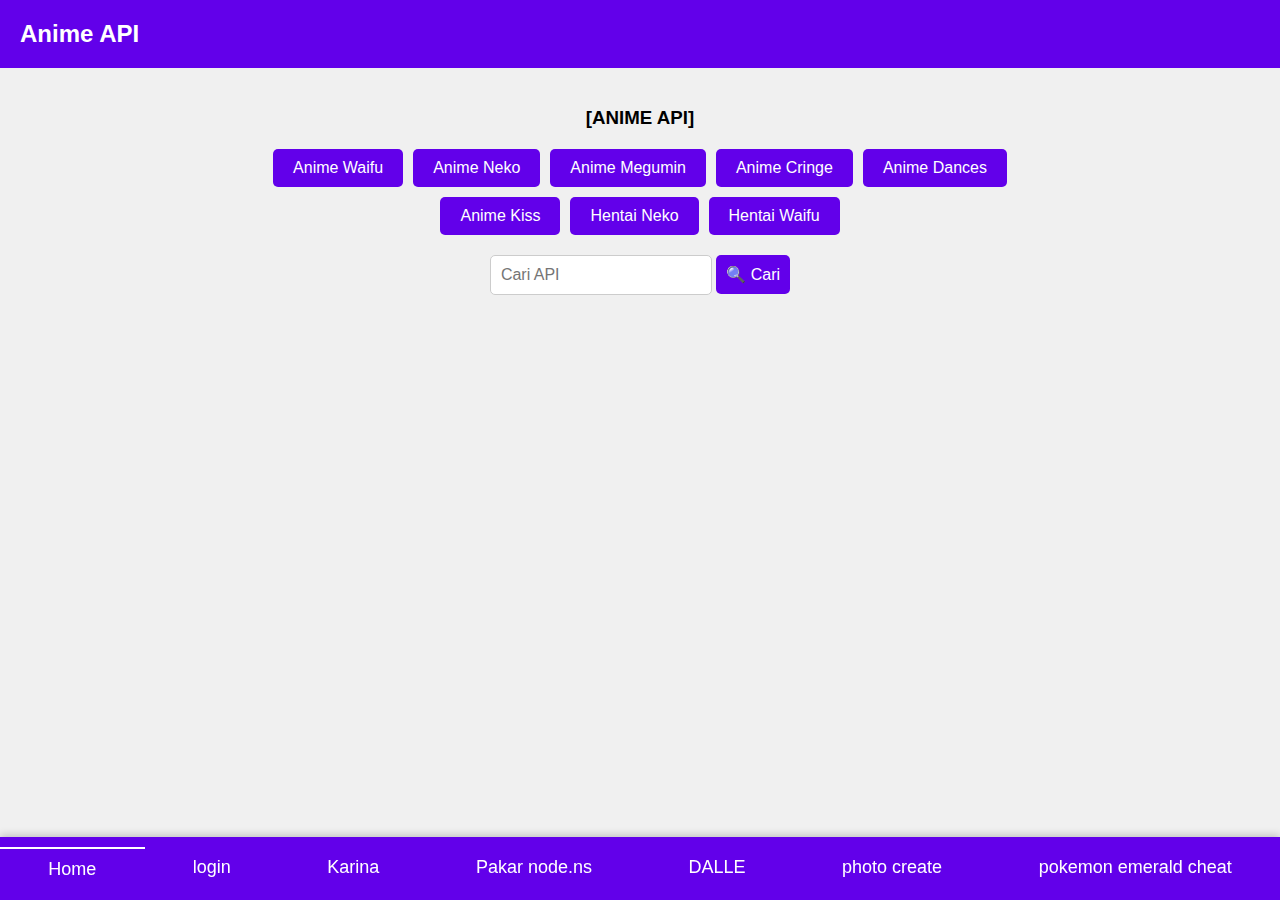
<file: index.html>
<!DOCTYPE html>
<html lang="en">
<head>
    <meta charset="UTF-8">
    <meta name="viewport" content="width=device-width, initial-scale=1.0">
    <title>Anime API</title>
    <style>
        body {
            font-family: Arial, sans-serif;
            background-color: #f0f0f0;
            margin: 0;
            padding: 0;
            box-sizing: border-box;
        }

        header {
            display: flex;
            justify-content: space-between;
            align-items: center;
            padding: 20px;
            background-color: #6200ea;
            color: white;
        }

        h1 {
            margin: 0;
            font-size: 24px;
        }

        .container {
            max-width: 800px;
            margin: auto;
            text-align: center;
            padding: 20px;
        }

        .button-container {
            display: flex;
            flex-wrap: wrap;
            justify-content: center;
            gap: 10px;
            margin-top: 20px;
        }

        button {
            background-color: #6200ea;
            color: white;
            border: none;
            padding: 10px 20px;
            cursor: pointer;
            border-radius: 5px;
            font-size: 16px;
            transition: transform 0.2s;
        }

        button:hover {
            background-color: #3700b3;
            transform: scale(1.05);
        }

        #searchContainer {
            margin-top: 20px;
        }

        #searchInput {
            padding: 10px;
            font-size: 16px;
            border-radius: 5px;
            border: 1px solid #ccc;
            width: 200px;
        }

        #searchButton {
            padding: 10px;
            font-size: 16px;
            border-radius: 5px;
            border: none;
            background-color: #6200ea;
            color: white;
            cursor: pointer;
        }

        #searchButton:hover {
            background-color: #3700b3;
        }

        #searchResult {
            margin-top: 20px;
        }

        #imageContainer {
            margin-top: 20px;
            height: 20px;
        }

        img {
            max-width: 100%;
            height: auto;
            border-radius: 10px;
            box-shadow: 0 4px 8px rgba(0, 0, 0, 0.2);
        }

        p {
            font-size: 18px;
            color: #555;
        }

        #downloadButton {
            display: none;
            background-color: #008CBA;
            color: white;
            border: none;
            padding: 10px 20px;
            cursor: pointer;
            border-radius: 5px;
            font-size: 16px;
            margin-top: 10px;
        }

        #downloadButton:hover {
            background-color: #005f73;
        }

        /* Navbar styles */
        .navbar {
            position: fixed;
            bottom: 0;
            width: 100%;
            background-color: #6200ea;
            display: flex;
            justify-content: space-around;
            padding: 10px 0;
            box-shadow: 0 -2px 8px rgba(0, 0, 0, 0.2);
        }

        .navbar a {
            color: white;
            text-decoration: none;
            font-size: 18px;
            text-align: center;
            flex-grow: 1;
            padding: 10px 0;
            transition: transform 0.3s ease;
        }

        .navbar a:hover {
            transform: translateY(-5px);
        }

        .navbar a.active {
            border-top: 2px solid #ffffff;
        }
    </style>
</head>
<body>
    <header>
        <h1>Anime API</h1>
    </header>

    <div class="container">
        <h3>[ANIME API]</h3>
        <div class="button-container">
            <button id="fetchWaifuBtn">Anime Waifu</button>
            <button id="fetchNekoBtn">Anime Neko</button>
            <button id="fetchMeguminBtn">Anime Megumin</button>
            <button id="fetchCringeBtn">Anime Cringe</button>
            <button id="fetchDancesBtn">Anime Dances</button>
            <button id="fetchKissBtn">Anime Kiss</button>
            <button id="fetchHnekoBtn">Hentai Neko</button>
            <button id="fetchHwaifuBtn">Hentai Waifu</button>
        </div>
        <div id="searchContainer">
            <input type="text" id="searchInput" placeholder="Cari API">
            <button id="searchButton">🔍 Cari</button>
        </div>
        <button id="downloadButton">Download Gambar</button>
        <div id="searchResult"></div>
        <div id="imageContainer">
            <!-- Gambar akan ditampilkan di sini -->
        </div>
    </div>

    <!-- Navbar -->
    <div class="navbar">
        <a href="#" class="active">Home</a>
        <a href="index.php">login</a>
        <a href="karina.html">Karina</a>
        <a href="naruto.html">Pakar node.ns</a>
        <a href="dalle.html">DALLE</a>
        <a href="api-photo.html">photo create</a>
        <a href="Pokemon Emerald Cheats - Action Replay_GameShark And Code Breaker Codes For GBA.html">pokemon emerald cheat</a>
    </div>

    <script>
        async function fetchAnimeImage(url, characterName) {
            const imageContainer = document.getElementById('imageContainer');
            const downloadButton = document.getElementById('downloadButton');
            imageContainer.innerHTML = '<p>📌 Wait...</p>';

            try {
                let response = await fetch(url);
                if (!response.ok) {
                    throw new Error('Network response was not ok');
                }
                let data = await response.json();
                let animeImage = data.url;

                imageContainer.innerHTML = `
                <img id="animeImage" src="${animeImage}" alt="${characterName}">
                <p>*[${characterName}]*</p>
                `;
                downloadButton.style.display = 'block';
                downloadButton.onclick = () => downloadImage(animeImage, characterName);
            } catch (error) {
                console.error('Error fetching anime image:', error);
                imageContainer.innerHTML = '<h2> Nyalakan Data sellular </h2>';
                downloadButton.style.display = 'none';
            }
        }

        function downloadImage(url, characterName) {
            const link = document.createElement('a');
            link.href = url;
            link.download = `${characterName}.jpg`;
            document.body.appendChild(link);
            link.click();
            document.body.removeChild(link);
        }

        document.getElementById('fetchWaifuBtn').addEventListener('click', function() {
            fetchAnimeImage('https://api.waifu.pics/sfw/waifu', 'Anime Waifu');
        });

        document.getElementById('fetchNekoBtn').addEventListener('click', function() {
            fetchAnimeImage('https://api.waifu.pics/sfw/neko', 'Anime Neko');
        });

        document.getElementById('fetchMeguminBtn').addEventListener('click', function() {
            fetchAnimeImage('https://api.waifu.pics/sfw/megumin', 'Anime Megumin');
        });

        document.getElementById('fetchCringeBtn').addEventListener('click', function() {
            fetchAnimeImage('https://api.waifu.pics/sfw/cringe', 'Anime Cringe');
        });

        document.getElementById('fetchDancesBtn').addEventListener('click', function() {
            fetchAnimeImage('https://api.waifu.pics/sfw/dance', 'Anime Dances');
        });

        document.getElementById('fetchKissBtn').addEventListener('click', function() {
            fetchAnimeImage('https://api.waifu.pics/sfw/kiss', 'Anime Kiss');
        });

        document.getElementById('fetchHnekoBtn').addEventListener('click', function() {
            fetchAnimeImage('https://api.waifu.pics/nsfw/neko', 'Hentai Neko');
        });
        
        document.getElementById('fetchHwaifuBtn').addEventListener
        ('click', function() {
            fetchAnimeImage('https://api.waifu.pics/nsfw/waifu', 'Hentai waifu');
        });

        document.getElementById('searchButton').addEventListener('click', function() {
            const query = document.getElementById('searchInput').value;
            if (query) {
                fetchAnimeImage(`https://api.waifu.pics/sfw/${query}`, query);
            } else {
                alert('Please enter a search query.');
            }
        });
    </script>
</body>
</html>
</file>
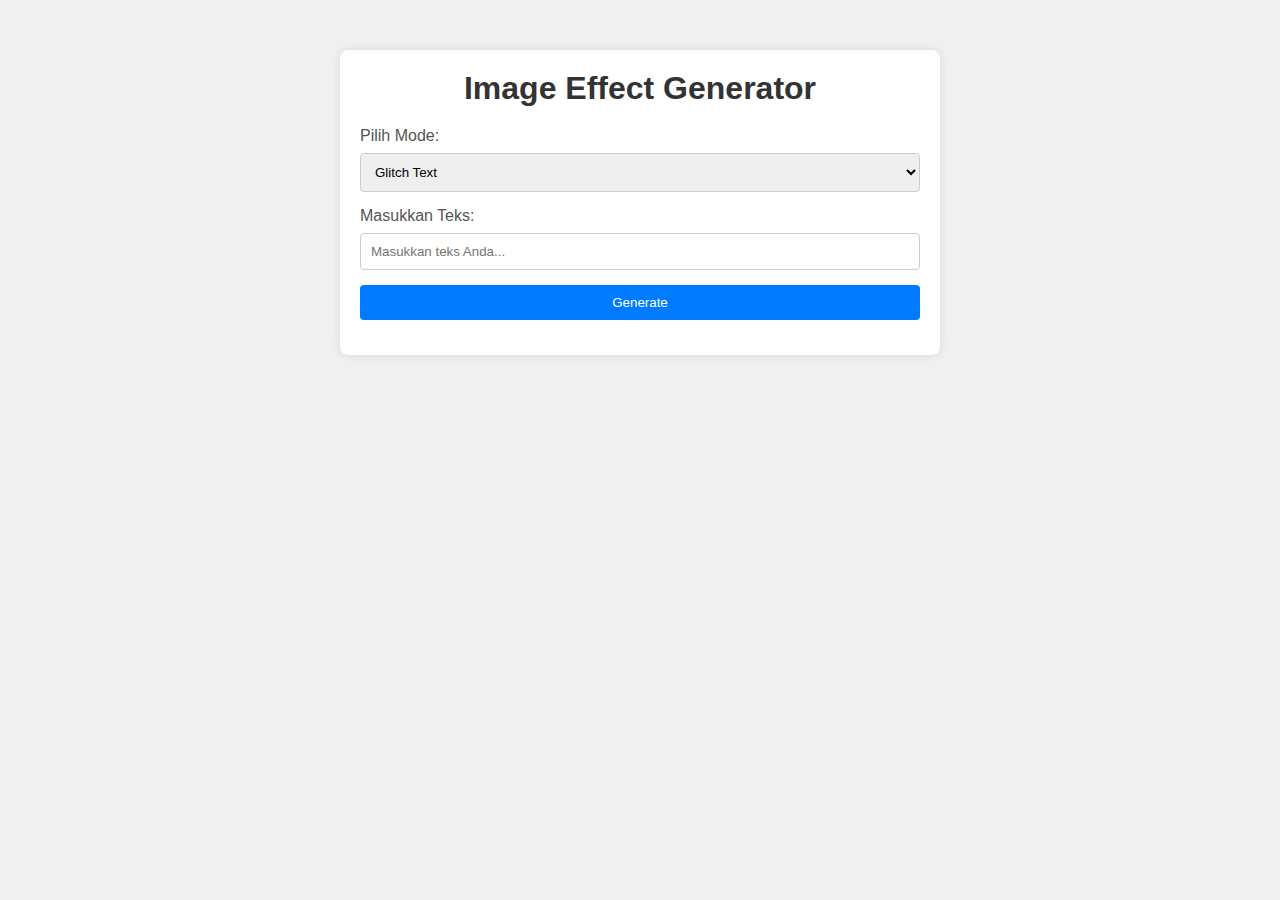
<file: api-photo.html>
<!DOCTYPE html>
<html lang="id">
<head>
    <meta charset="UTF-8">
    <meta name="viewport" content="width=device-width, initial-scale=1.0">
    <title>Image Effect Generator</title>
    <link rel="stylesheet" href="style.css">
</head>
<body>
    <div class="container">
        <h1>Image Effect Generator</h1>
        <form id="effectForm">
            <label for="mode">Pilih Mode:</label>
            <select id="mode" required>
                <option value="glitchtext">Glitch Text</option>
                <option value="writetext">Write Text</option>
                <option value="advancedglow">Advanced Glow</option>
                <option value="typographytext">Typography Text</option>
                <option value="pixelglitch">Pixel Glitch</option>
                <option value="neonglitch">Neon Glitch</option>
                <!-- Tambahkan opsi lainnya sesuai case -->
            </select>

            <label for="text">Masukkan Teks:</label>
            <input type="text" id="text" placeholder="Masukkan teks Anda..." required>

            <button type="submit">Generate</button>
        </form>

        <div class="image-output">
            <img id="generatedImage" alt="Hasil gambar akan ditampilkan di sini">
        </div>
    </div>

    <script src="script.js"></script>
</body>
          </html
</file>
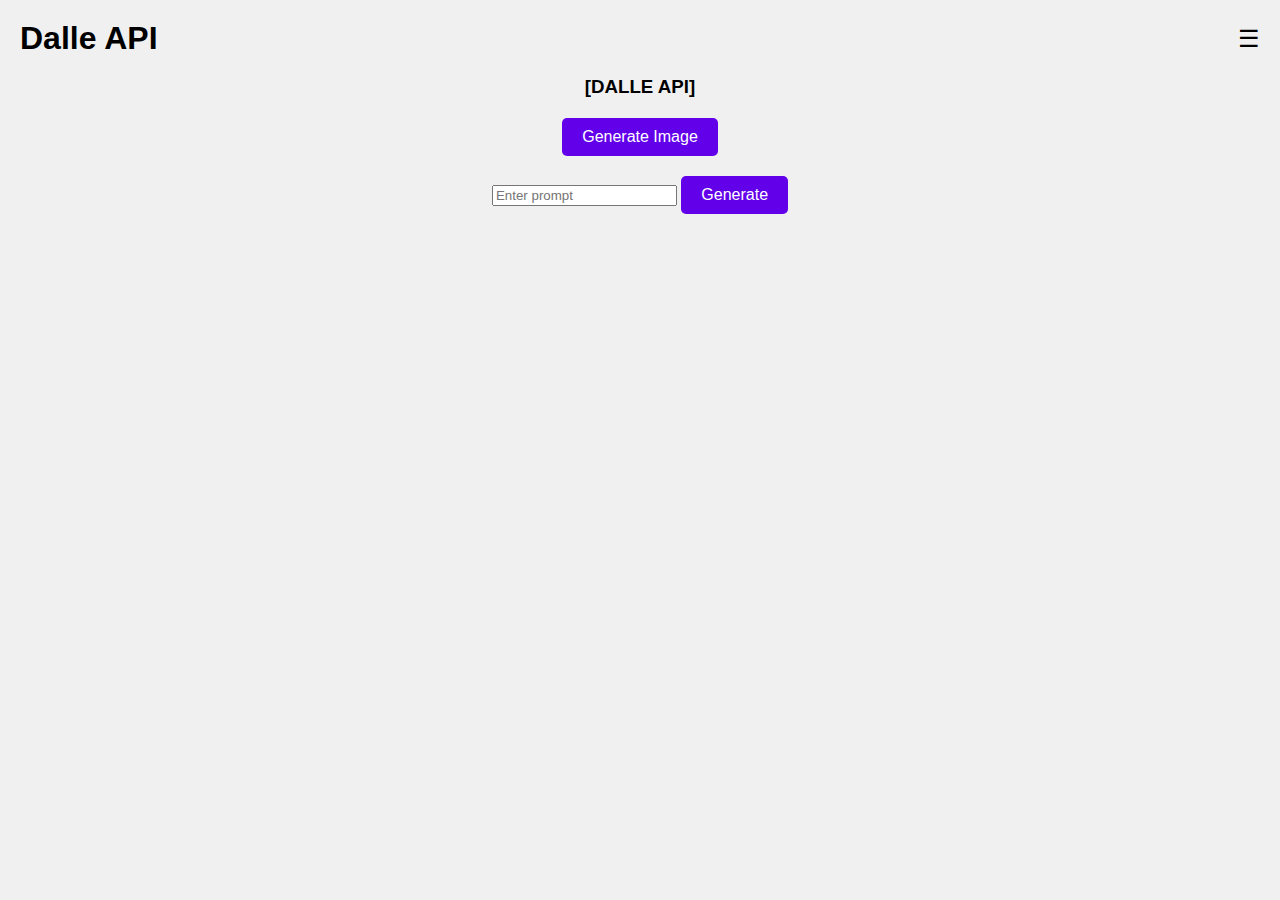
<file: dalle.html>
<!DOCTYPE html>
<html lang="en">
<head>
    <meta charset="UTF-8">
    <meta name="viewport" content="width=device-width, initial-scale=1.0">
    <title>Dalle API</title>
    <style>
        body {
            font-family: Arial, sans-serif;
            background-color: #f0f0f0;
            margin: 0;
            padding: 20px;
            box-sizing: border-box;
        }
        header {
            display: flex;
            justify-content: space-between;
            align-items: center;
        }
        h1 {
            margin: 0;
        }
        .menu-button {
            font-size: 24px;
            cursor: pointer;
        }
        .dashboard {
            display: none;
            position: fixed;
            top: 0;
            right: 0;
            width: 300px;
            background: #ffffff;
            box-shadow: -2px 0 5px rgba(0,0,0,0.5);
            padding: 20px;
            box-sizing: border-box;
            z-index: 1000;
            max-height: 100%;
            overflow-y: auto;
        }
        .dashboard h2 {
            text-align: center;
            margin-top: 0;
        }
        .dashboard a {
            display: block;
            margin: 10px 0;
            text-align: center;
            padding: 10px;
            background-color: #6200ea;
            color: white;
            text-decoration: none;
            border-radius: 5px;
        }
        .dashboard a:hover {
            background-color: #3700b3;
        }
        .dashboard .close {
            display: block;
            text-align: center;
            margin-bottom: 20px;
            cursor: pointer;
            background-color: #f44336;
            color: white;
            border-radius: 5px;
            padding: 10px;
        }
        .container {
            max-width: 800px;
            margin: auto;
            text-align: center;
        }
        .button-container {
            display: flex;
            flex-wrap: wrap;
            justify-content: center;
            gap: 10px;
            margin-top: 20px;
        }
        button {
            background-color: #6200ea;
            color: white;
            border: none;
            padding: 10px 20px;
            cursor: pointer;
            border-radius: 5px;
            font-size: 16px;
        }
        button:hover {
            background-color: #3700b3;
        }
        #searchContainer {
            margin-top: 20px;
        }
        #searchInput {
            padding: 10px;
            font-size: 16px;
            border-radius: 5px;
            border: 1px solid #ccc;
            width: 200px;
        }
        #searchButton {
            padding: 10px;
            font-size: 16px;
            border-radius: 5px;
            border: none;
            background-color: #6200ea;
            color: white;
            cursor: pointer;
        }
        #searchButton:hover {
            background-color: #3700b3;
        }
        #searchResult {
            margin-top: 20px;
        }
        #imageContainer {
            margin-top: 20px;
        }
        img {
            max-width: 100%;
            height: auto;
            border-radius: 10px;
            box-shadow: 0 4px 8px rgba(0, 0, 0, 0.2);
        }
        p {
            font-size: 18px;
            color: #555;
        }
        #downloadButton {
            display: none;
            background-color: #008CBA;
            color: white;
            border: none;
            padding: 10px 20px;
            cursor: pointer;
            border-radius: 5px;
            font-size: 16px;
            margin-top: 10px;
        }
        #downloadButton:hover {
            background-color: #005f73;
        }
    </style>
</head>
<body>
    <header>
        <h1>Dalle API</h1>
        <div class="menu-button" onclick="toggleDashboard()">☰</div>
    </header>

    <div class="container">
        <h3>[DALLE API]</h3>
        <div class="button-container">
            <button id="fetchDalleBtn">Generate Image</button>
        </div>
        <div id="searchContainer">
            <input type="text" id="promptInput" placeholder="Enter prompt">
            <button id="generateButton">Generate</button>
        </div>
        <button id="downloadButton">Download Gambar</button>
        <div id="searchResult"></div>
        <div id="imageContainer">
            <!-- Gambar akan ditampilkan di sini -->
        </div>
    </div>

    <div class="dashboard" id="dashboard">
        <div class="close" onclick="toggleDashboard()">[back]</div>
        <h2>DashBoard</h2>
        <a href="index.html">Anime API</a>
        <a href="karina.html">Karina Api</a>
        <a href="naruto.html">Naruto Api</a>
        <a href="pokemon.html">API Pokemon</a>
        <a href="dalle.html">API dalle</a>
        <a href="https://wa.me/6283834202329">WhatsApp</a>
        <a href="https://www.facebook.com/profile.php?id=100087881746207">Facebook</a>
    </div>

    <script>
        function toggleDashboard() {
            const dashboard = document.getElementById('dashboard');
            dashboard.style.display = dashboard.style.display === 'block' ? 'none' : 'block';
        }

        async function generateImage(prompt) {
            const imageContainer = document.getElementById('imageContainer');
            const downloadButton = document.getElementById('downloadButton');
            imageContainer.innerHTML = '<p>📌 Wait...</p>';

            try {
                let response = await fetch('https://api.example.com/generate', {
                    method: 'POST',
                    headers: {
                        'Content-Type': 'application/json'
                    },
                    body: JSON.stringify({ prompt })
                });
                if (!response.ok) {
                    throw new Error('Network response was not ok');
                }
                let data = await response.json();
                let generatedImage = data.url;

                imageContainer.innerHTML = `
                    <img id="generatedImage" src="${generatedImage}" alt="Generated Image">
                    <p>*[Generated Image]*</p>
                `;
                downloadButton.style.display = 'block';
                downloadButton.onclick = () => downloadImage(generatedImage, 'Generated Image');
            } catch (error) {
                console.error('Error generating image:', error);
                imageContainer.innerHTML = '<p>❌ Error generating image, please try again later.</p>';
                downloadButton.style.display = 'none';
            }
        }

        function downloadImage(url, imageName) {
            const link = document.createElement('a');
            link.href = url;
            link.download = `${imageName}.jpg`;
            document.body.appendChild(link);
            link.click();
            document.body.removeChild(link);
        }

        document.getElementById('generateButton').addEventListener('click', function() {
            const prompt = document.getElementById('promptInput').value;
            if (prompt) {
                generateImage(prompt);
            } else {
                alert('Please enter a prompt.');
            }
        });

        document.getElementById('fetchDalleBtn').addEventListener('click', function() {
            const prompt = 'A futuristic cityscape';  // You can change this to any default prompt you like
            generateImage(prompt);
        });
    </script>
</body>
</html>
</file>
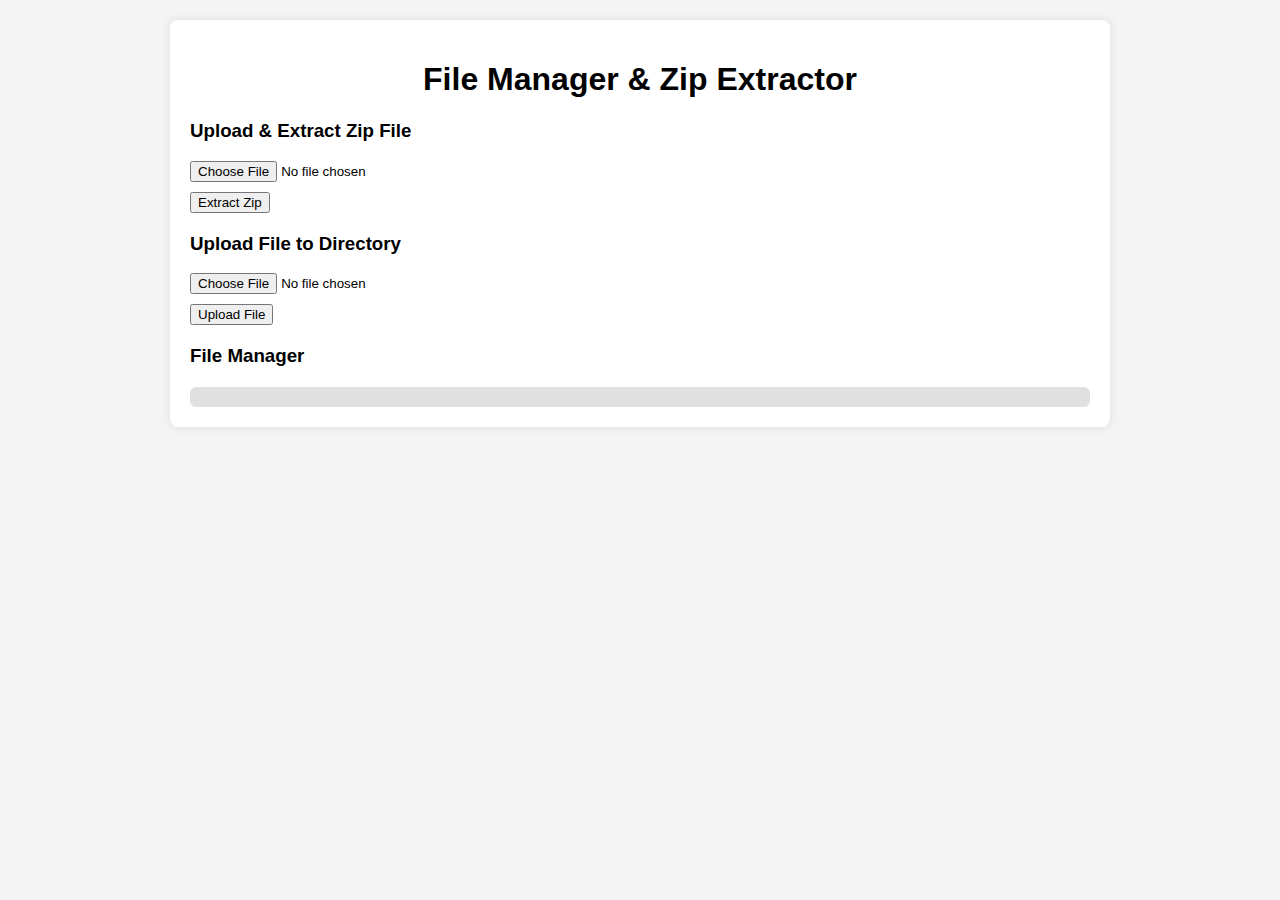
<file: manager.html>
<!DOCTYPE html>
<html lang="en">
<head>
    <meta charset="UTF-8">
    <meta name="viewport" content="width=device-width, initial-scale=1.0">
    <title>File Manager & Zip Extractor</title>
    <style>
        body {
            font-family: Arial, sans-serif;
            background-color: #f4f4f4;
            margin: 0;
            padding: 20px;
        }
        h1 {
            text-align: center;
        }
        .container {
            max-width: 900px;
            margin: 0 auto;
            padding: 20px;
            background-color: #fff;
            box-shadow: 0 0 10px rgba(0, 0, 0, 0.1);
            border-radius: 8px;
        }
        .file-upload {
            margin-bottom: 20px;
        }
        .file-upload input {
            display: block;
            margin-bottom: 10px;
        }
        #fileManager {
            margin-top: 20px;
            padding: 10px;
            background-color: #e0e0e0;
            border-radius: 6px;
        }
        ul {
            list-style-type: none;
            padding-left: 0;
        }
        li {
            margin: 5px 0;
            padding: 8px;
            background-color: #fff;
            border-radius: 4px;
            box-shadow: 0 1px 2px rgba(0, 0, 0, 0.1);
        }
    </style>
</head>
<body>

    <div class="container">
        <h1>File Manager & Zip Extractor</h1>

        <!-- Form untuk mengunggah file .zip -->
        <div class="file-upload">
            <h3>Upload & Extract Zip File</h3>
            <input type="file" id="zipFileInput" accept=".zip">
            <button onclick="extractZip()">Extract Zip</button>
        </div>

        <!-- Form untuk mengunggah file dari perangkat -->
        <div class="file-upload">
            <h3>Upload File to Directory</h3>
            <input type="file" id="fileInput">
            <button onclick="uploadFile()">Upload File</button>
        </div>

        <!-- Tempat untuk menampilkan isi file manager -->
        <h3>File Manager</h3>
        <div id="fileManager"></div>
    </div>

    <script>
        let fileSystem = {}; // Root direktori untuk menyimpan file

        // Fungsi untuk mengekstrak file zip
        async function extractZip() {
            const fileInput = document.getElementById('zipFileInput');
            if (!fileInput.files.length) {
                alert('Please select a zip file to extract');
                return;
            }
            const zipFile = fileInput.files[0];

            // Membaca file zip dan menggunakannya untuk mengekstrak isinya
            const JSZip = await import('https://cdnjs.cloudflare.com/ajax/libs/jszip/3.7.1/jszip.min.js');
            const zip = new JSZip();
            const zipContent = await zip.loadAsync(zipFile);
            
            // Menyimpan setiap file dan folder ke dalam fileSystem
            for (const fileName in zipContent.files) {
                const file = zipContent.files[fileName];
                if (!file.dir) {
                    const content = await file.async('blob');
                    saveFileToSystem(fileName, content);
                } else {
                    createFolder(fileName);
                }
            }

            // Memperbarui tampilan file manager
            updateFileManager();
        }

        // Fungsi untuk mengunggah file dari perangkat
        function uploadFile() {
            const fileInput = document.getElementById('fileInput');
            if (!fileInput.files.length) {
                alert('Please select a file to upload');
                return;
            }
            const file = fileInput.files[0];
            saveFileToSystem(file.name, file);
            updateFileManager();
        }

        // Fungsi untuk menyimpan file ke "root" fileSystem
        function saveFileToSystem(fileName, file) {
            fileSystem[fileName] = file;
        }

        // Fungsi untuk membuat folder di fileSystem (jika diperlukan)
        function createFolder(folderName) {
            if (!fileSystem[folderName]) {
                fileSystem[folderName] = {};
            }
        }

        // Fungsi untuk memperbarui tampilan file manager
        function updateFileManager() {
            const fileManagerDiv = document.getElementById('fileManager');
            fileManagerDiv.innerHTML = ''; // Reset konten

            const ul = document.createElement('ul');

            // Loop melalui file yang ada di fileSystem
            for (const key in fileSystem) {
                const li = document.createElement('li');
                li.textContent = key;
                ul.appendChild(li);
            }

            fileManagerDiv.appendChild(ul);
        }

    </script>
    
</body>
</html
</file>
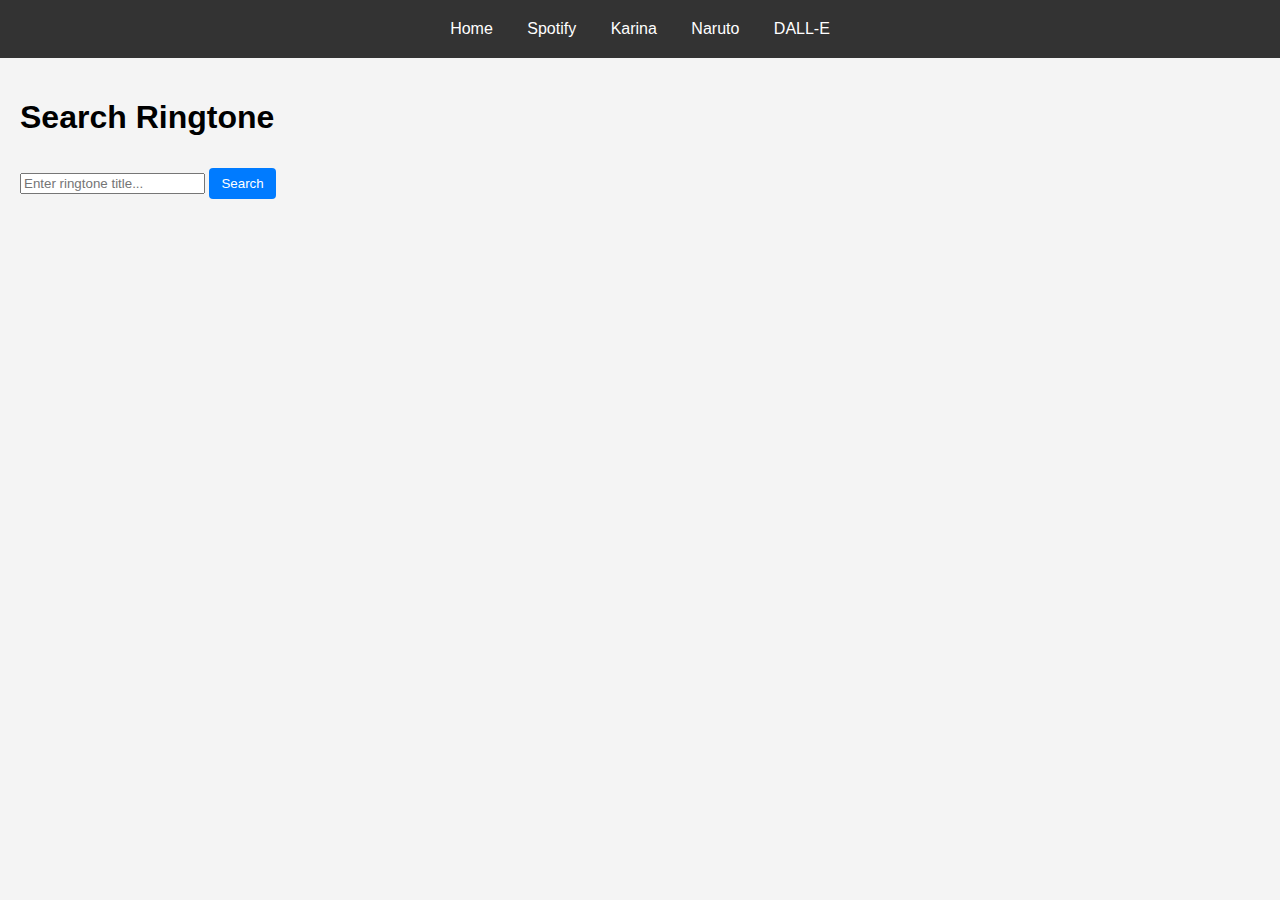
<file: ringtone.html>
<!DOCTYPE html>
<html lang="en">
<head>
    <meta charset="UTF-8">
    <meta name="viewport" content="width=device-width, initial-scale=1.0">
    <title>Ringtone Search</title>
    <style>
        body {
            font-family: Arial, sans-serif;
            background-color: #f4f4f4;
            margin: 0;
            padding: 0;
        }
        .navbar {
            background-color: #333;
            color: white;
            padding: 10px;
            text-align: center;
        }
        .navbar a {
            color: white;
            text-decoration: none;
            padding: 10px 15px;
            display: inline-block;
        }
        .navbar a:hover {
            background-color: #575757;
        }
        .container {
            padding: 20px;
        }
        #ringtoneContainer {
            margin-top: 20px;
        }
        .ringtone-item {
            margin-bottom: 20px;
            padding: 15px;
            background-color: #fff;
            border-radius: 8px;
            box-shadow: 0 2px 4px rgba(0, 0, 0, 0.1);
        }
        audio {
            display: block;
            margin-top: 10px;
        }
        button {
            margin-top: 10px;
            padding: 8px 12px;
            background-color: #007BFF;
            color: white;
            border: none;
            border-radius: 4px;
            cursor: pointer;
        }
        button:hover {
            background-color: #0056b3;
        }
    </style>
</head>
<body>
    <div class="navbar">
        <a href="index.html">Home</a>
        <a href="spotify.html">Spotify</a>
        <a href="karina.html">Karina</a>
        <a href="naruto.html">Naruto</a>
        <a href="dalle.html">DALL-E</a>
    </div>
    
    <div class="container">
        <h1>Search Ringtone</h1>
        <input type="text" id="searchInput" placeholder="Enter ringtone title...">
        <button id="searchButton">Search</button>

        <div id="ringtoneContainer"></div>
    </div>

    <script>
        async function fetchRingtones(title) {
            const ringtoneContainer = document.getElementById('ringtoneContainer');
            ringtoneContainer.innerHTML = '<p>📌 Searching for ringtones...</p>';

            try {
                let response = await fetch('https://meloboom.com/en/search/' + encodeURIComponent(title));
                if (!response.ok) {
                    throw new Error('Network response was not ok');
                }
                let text = await response.text();
                
                // Parse HTML string to DOM
                let parser = new DOMParser();
                let doc = parser.parseFromString(text, 'text/html');
                
                // Select ringtones
                let ringtones = [];
                doc.querySelectorAll('li').forEach(item => {
                    let titleElement = item.querySelector('h4');
                    let audioElement = item.querySelector('audio');
                    if (titleElement && audioElement) {
                        let ringtone = {
                            title: titleElement.textContent,
                            audio: audioElement.getAttribute('src')
                        };
                        ringtones.push(ringtone);
                    }
                });

                ringtoneContainer.innerHTML = '';
                if (ringtones.length > 0) {
                    ringtones.forEach(ringtone => {
                        ringtoneContainer.innerHTML += `
                            <div class="ringtone-item">
                                <h3>${ringtone.title}</h3>
                                <audio controls src="${ringtone.audio}"></audio>
                                <button onclick="downloadRingtone('${ringtone.audio}', '${ringtone.title}')">Download</button>
                            </div>
                        `;
                    });
                } else {
                    ringtoneContainer.innerHTML = '<p>No ringtones found.</p>';
                }
            } catch (error) {
                console.error('Error fetching ringtones:', error);
                ringtoneContainer.innerHTML = '<h2>Failed to load ringtones. Please check your network connection.</h2>';
            }
        }

        function downloadRingtone(url, title) {
            const link = document.createElement('a');
            link.href = url;
            link.download = `${title}.mp3`;
            document.body.appendChild(link);
            link.click();
            document.body.removeChild(link);
        }

        document.getElementById('searchButton').addEventListener('click', function() {
            const query = document.getElementById('searchInput').value;
            if (query) {
                fetchRingtones(query);
            } else {
                alert('Please enter a search query.');
            }
        });
    </script>
</body>
</html>
</file>
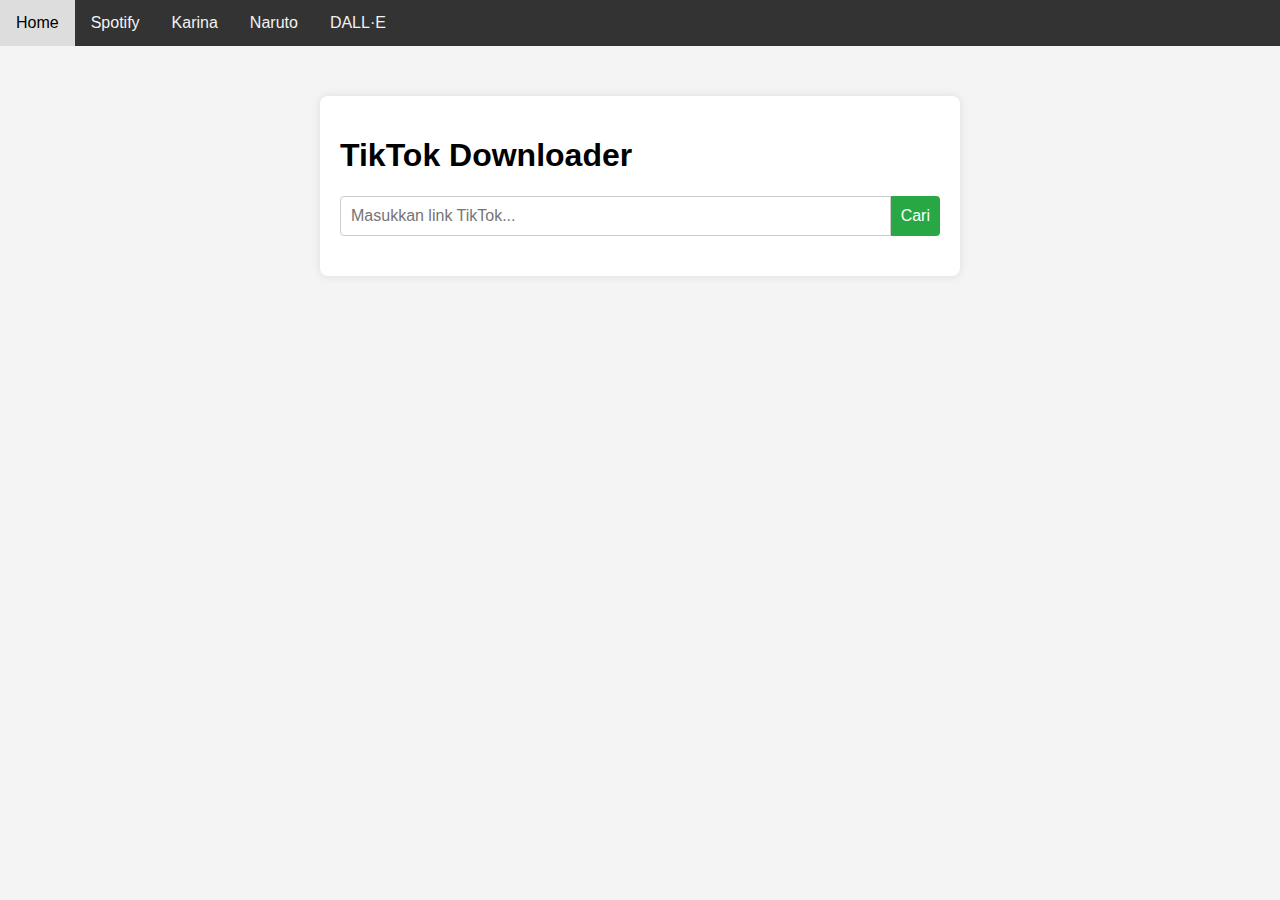
<file: tiktok.html>
<!DOCTYPE html>
<html lang="en">
<head>
    <meta charset="UTF-8">
    <meta name="viewport" content="width=device-width, initial-scale=1.0">
    <title>TikTok Downloader</title>
    <style>
        body {
            font-family: Arial, sans-serif;
            margin: 0;
            padding: 0;
            background-color: #f4f4f4;
        }
        .navbar {
            background-color: #333;
            overflow: hidden;
        }
        .navbar a {
            float: left;
            display: block;
            color: #f2f2f2;
            text-align: center;
            padding: 14px 16px;
            text-decoration: none;
        }
        .navbar a:hover {
            background-color: #ddd;
            color: black;
        }
        .container {
            margin: 50px auto;
            max-width: 600px;
            background: #fff;
            padding: 20px;
            box-shadow: 0 0 10px rgba(0, 0, 0, 0.1);
            border-radius: 8px;
        }
        .input-group {
            margin-bottom: 20px;
            display: flex;
        }
        .input-group input {
            flex: 1;
            padding: 10px;
            font-size: 16px;
            border: 1px solid #ccc;
            border-radius: 4px 0 0 4px;
        }
        .input-group button {
            padding: 10px;
            font-size: 16px;
            background-color: #28a745;
            color: white;
            border: none;
            border-radius: 0 4px 4px 0;
            cursor: pointer;
        }
        .input-group button:hover {
            background-color: #218838;
        }
        .video-container {
            display: none;
            text-align: center;
        }
        .video-container video {
            width: 100%;
            max-height: 400px;
            margin-bottom: 10px;
        }
        .video-container button {
            padding: 10px;
            font-size: 16px;
            background-color: #007bff;
            color: white;
            border: none;
            border-radius: 4px;
            cursor: pointer;
        }
        .video-container button:hover {
            background-color: #0069d9;
        }
    </style>
</head>
<body>

    <div class="navbar">
        <a href="index.html">Home</a>
        <a href="spotify.html">Spotify</a>
        <a href="karina.html">Karina</a>
        <a href="naruto.html">Naruto</a>
        <a href="dalle.html">DALL·E</a>
    </div>

    <div class="container">
        <h1>TikTok Downloader</h1>
        <div class="input-group">
            <input type="text" id="tiktokLink" placeholder="Masukkan link TikTok...">
            <button onclick="downloadTikTok()">Cari</button>
        </div>
        <div class="video-container" id="videoContainer">
            <video id="tiktokVideo" controls></video>
            <p><strong>Author:</strong> <span id="author"></span></p>
            <p><strong>Desc:</strong> <span id="desc"></span></p>
            <p><strong>Statistic:</strong> <span id="statistic"></span></p>
            <button id="downloadButton">Unduh Video</button>
        </div>
    </div>

    <script>
        function Downloader(url) {
            return new Promise((resolve, reject) => {
                fetch(`https://api-tiktok.tobyg74.repl.co/api/download?url=${encodeURIComponent(url)}`)
                    .then(response => response.json())
                    .then(result => resolve(result))
                    .catch(error => reject(error));
            });
        }

        async function downloadTikTok() {
            const url = document.getElementById('tiktokLink').value;
            if (!url) {
                alert('Masukkan link TikToknya');
                return;
            }

            const old = new Date();

            try {
                const tiktuk = await Downloader(url);

                if (tiktuk.status === "success") {
                    document.getElementById('videoContainer').style.display = 'block';
                    document.getElementById('tiktokVideo').src = tiktuk.result.video;
                    document.getElementById('author').textContent = tiktuk.result.author.nickname;
                    document.getElementById('desc').textContent = tiktuk.result.desc;
                    document.getElementById('statistic').textContent = tiktuk.result.statistic;
                    
                    const downloadButton = document.getElementById('downloadButton');
                    downloadButton.onclick = function() {
                        const a = document.createElement('a');
                        a.href = tiktuk.result.video;
                        a.download = 'tiktok_video.mp4';
                        document.body.appendChild(a);
                        a.click();
                        document.body.removeChild(a);
                    };
                } else {
                    alert('Gagal mendownload video');
                }
            } catch (error) {
                console.error(error);
                alert('Terjadi kesalahan saat mengambil data video');
            }
        }
    </script>
</body>
</html
</file>
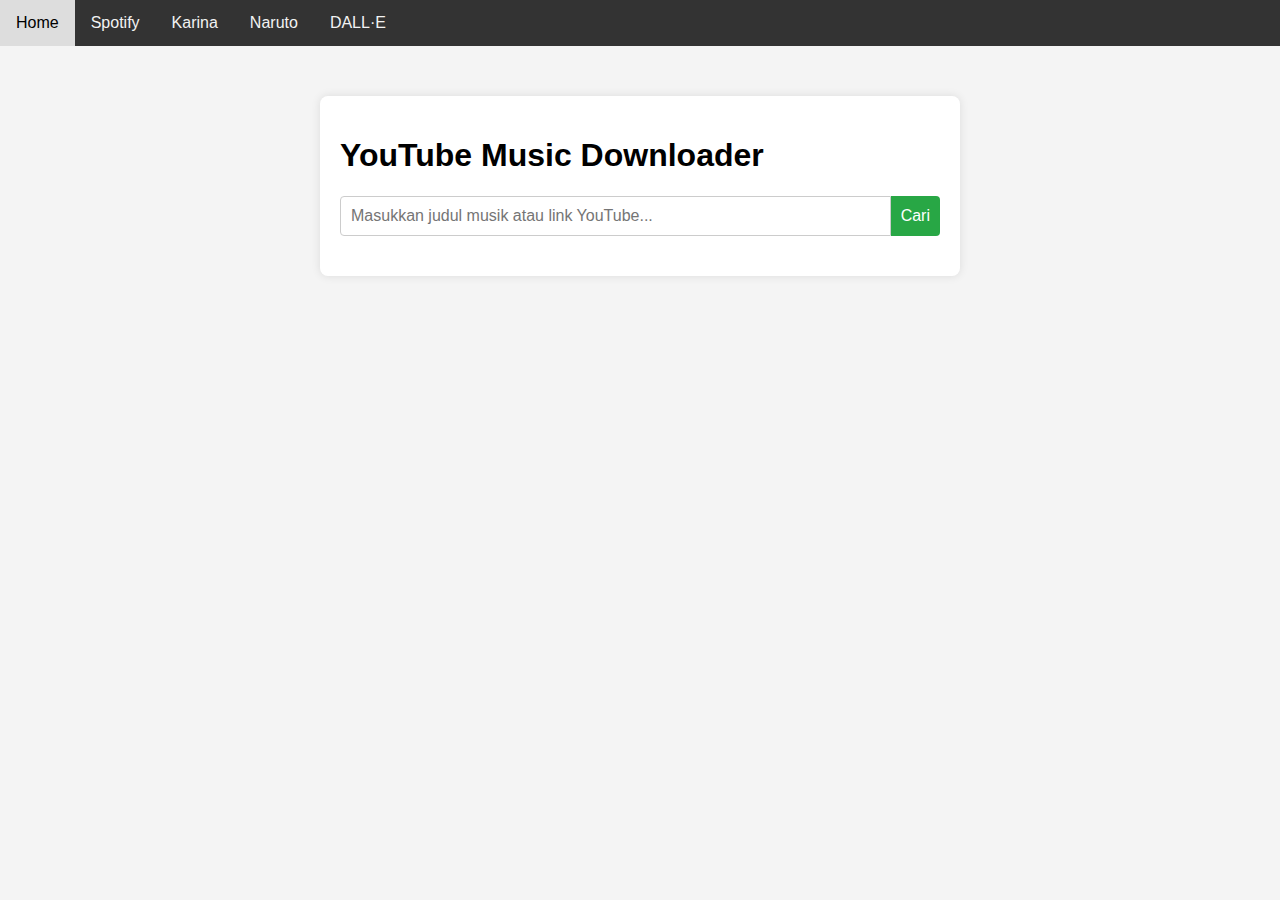
<file: ytplay.html>
<!DOCTYPE html>
<html lang="en">
<head>
    <meta charset="UTF-8">
    <meta name="viewport" content="width=device-width, initial-scale=1.0">
    <title>YouTube Music Downloader</title>
    <style>
        body {
            font-family: Arial, sans-serif;
            margin: 0;
            padding: 0;
            background-color: #f4f4f4;
        }
        .navbar {
            background-color: #333;
            overflow: hidden;
        }
        .navbar a {
            float: left;
            display: block;
            color: #f2f2f2;
            text-align: center;
            padding: 14px 16px;
            text-decoration: none;
        }
        .navbar a:hover {
            background-color: #ddd;
            color: black;
        }
        .container {
            margin: 50px auto;
            max-width: 600px;
            background: #fff;
            padding: 20px;
            box-shadow: 0 0 10px rgba(0, 0, 0, 0.1);
            border-radius: 8px;
        }
        .input-group {
            margin-bottom: 20px;
            display: flex;
        }
        .input-group input {
            flex: 1;
            padding: 10px;
            font-size: 16px;
            border: 1px solid #ccc;
            border-radius: 4px 0 0 4px;
        }
        .input-group button {
            padding: 10px;
            font-size: 16px;
            background-color: #28a745;
            color: white;
            border: none;
            border-radius: 0 4px 4px 0;
            cursor: pointer;
        }
        .input-group button:hover {
            background-color: #218838;
        }
        .audio-container {
            display: none;
            text-align: center;
        }
        .audio-container img {
            width: 100%;
            max-height: 300px;
            margin-bottom: 10px;
            border-radius: 8px;
        }
        .audio-container button {
            padding: 10px;
            font-size: 16px;
            background-color: #007bff;
            color: white;
            border: none;
            border-radius: 4px;
            cursor: pointer;
        }
        .audio-container button:hover {
            background-color: #0069d9;
        }
    </style>
</head>
<body>

    <div class="navbar">
        <a href="index.html">Home</a>
        <a href="spotify.html">Spotify</a>
        <a href="karina.html">Karina</a>
        <a href="naruto.html">Naruto</a>
        <a href="dalle.html">DALL·E</a>
    </div>

    <div class="container">
        <h1>YouTube Music Downloader</h1>
        <div class="input-group">
            <input type="text" id="musicQuery" placeholder="Masukkan judul musik atau link YouTube...">
            <button onclick="downloadMusic()">Cari</button>
        </div>
        <div class="audio-container" id="audioContainer">
            <img id="thumbnail" alt="Thumbnail">
            <p><strong>Judul:</strong> <span id="title"></span></p>
            <p><strong>Upload:</strong> <span id="uploadDate"></span></p>
            <button id="downloadButton">Unduh Musik</button>
        </div>
    </div>

    <script>
        async function searchYouTube(query) {
            const response = await fetch(`https://api.yt-search.tobyg74.repl.co/search?query=${encodeURIComponent(query)}`);
            const result = await response.json();
            return result.videos;
        }

        async function downloadMusic() {
            const query = document.getElementById('musicQuery').value;
            if (!query) {
                alert('Masukkan judul musik atau link YouTube');
                return;
            }

            try {
                const videos = await searchYouTube(query);
                const result = videos[Math.floor(Math.random() * videos.length)];

                document.getElementById('audioContainer').style.display = 'block';
                document.getElementById('thumbnail').src = result.thumbnail;
                document.getElementById('title').textContent = result.title;
                document.getElementById('uploadDate').textContent = result.ago;

                const downloadButton = document.getElementById('downloadButton');
                downloadButton.onclick = async function() {
                    const shanzResponse = await fetch(`https://api.shannmoderz.xyz/downloader/ytdl?url=${encodeURIComponent(result.url)}`);
                    const shanzData = await shanzResponse.json();
                    const audioUrl = shanzData.result.audio['128'].url;

                    const a = document.createElement('a');
                    a.href = audioUrl;
                    a.download = `${result.title}.mp3`;
                    document.body.appendChild(a);
                    a.click();
                    document.body.removeChild(a);
                };
            } catch (error) {
                console.error(error);
                alert('Terjadi kesalahan saat mencari atau mendownload musik');
            }
        }
    </script>
</body>
</html
</file>
<file: style.css>
* {
    margin: 0;
    padding: 0;
    box-sizing: border-box;
}

body {
    font-family: Arial, sans-serif;
    background-color: #f0f0f0;
}

.container {
    width: 100%;
    max-width: 600px;
    margin: 50px auto;
    background-color: #fff;
    padding: 20px;
    border-radius: 8px;
    box-shadow: 0 0 10px rgba(0, 0, 0, 0.1);
}

h1 {
    text-align: center;
    margin-bottom: 20px;
    color: #333;
}

form {
    display: flex;
    flex-direction: column;
}

label {
    margin-bottom: 8px;
    color: #555;
}

input, select, button {
    padding: 10px;
    margin-bottom: 15px;
    border: 1px solid #ccc;
    border-radius: 4px;
}

button {
    background-color: #007bff;
    color: #fff;
    border: none;
    cursor: pointer;
}

button:hover {
    background-color: #0056b3;
}

.image-output {
    text-align: center;
}

img {
    max-width: 100%;
    height: auto;
    margin-top: 20px;
    display: none;
</file>
